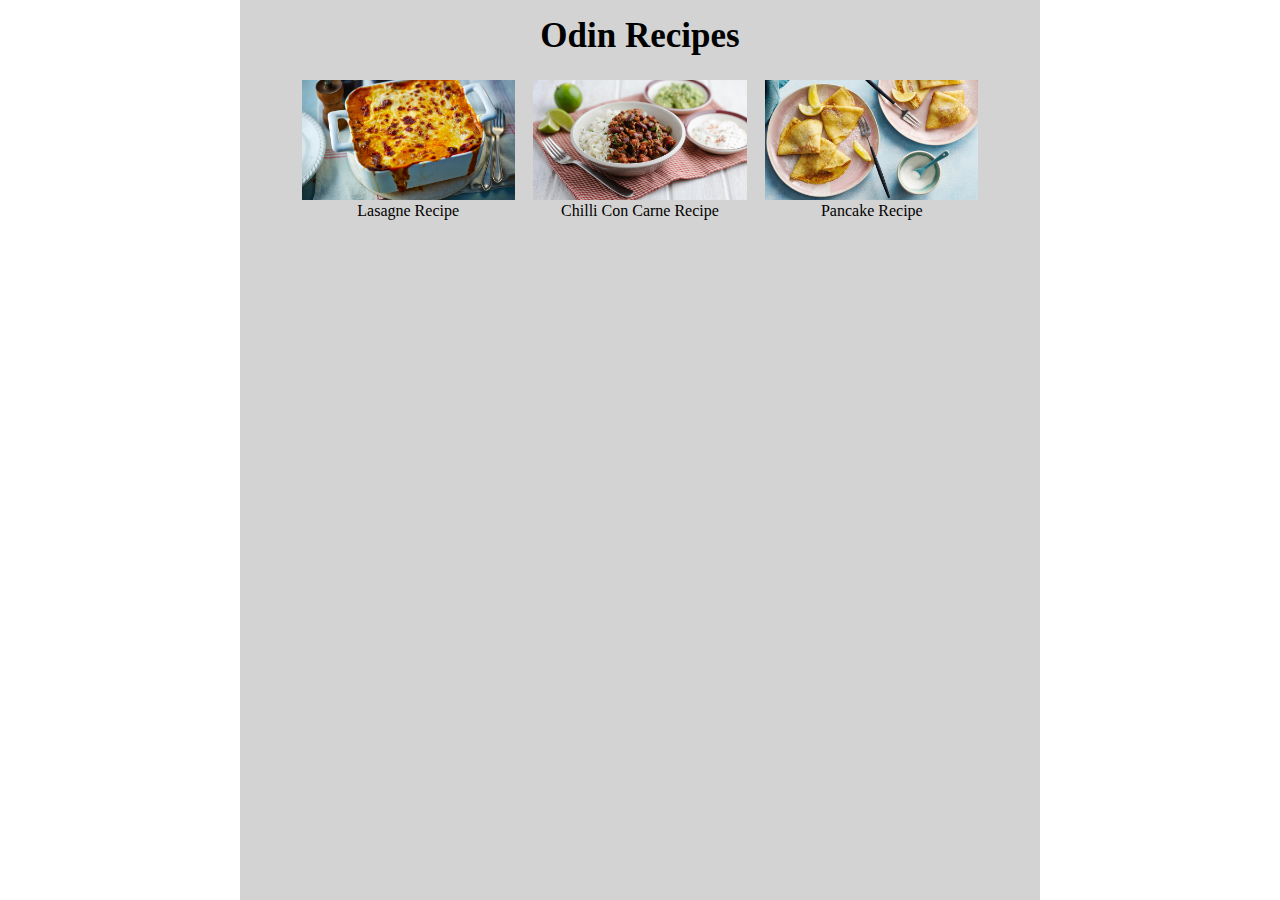
<file: index.html>
<!DOCTYPE html>
<html lang="en">
<head>
    <meta charset="UTF-8">
    <meta name="viewport" content="width=device-width, initial-scale=1.0">
    <link rel="stylesheet" href="styles.css">
    <title>Odin Recipes</title>
</head>
<body>
    <div class="container">
        <h1>Odin Recipes</h1>
            <div class="cardContainer">
                <div class="recipeCard">
                    <img class="thumbnail" src="./img/lasagne.jpg" alt="Image of some Lasagne in a bowl">
                    <a href="./lasagne.html">Lasagne Recipe</a>
                </div>
                <div class="recipeCard">
                    <img class="thumbnail" src="./img/chilliconcarne.jpg" alt="Image of some Chilli Con Carne and rice in a bowl">
                    <a href="./chilli-con-carne.html">Chilli Con Carne Recipe</a>
                </div>
                <div class="recipeCard">
                    <img class="thumbnail" src="./img/pancakes.jpg" alt="Image of some pancakes on a plate with a bowl of sugar to the side">
                    <a href="./pancakes.html">Pancake Recipe</a>
                </div>
            </div>
    </div>
</body>
</html>
</file>
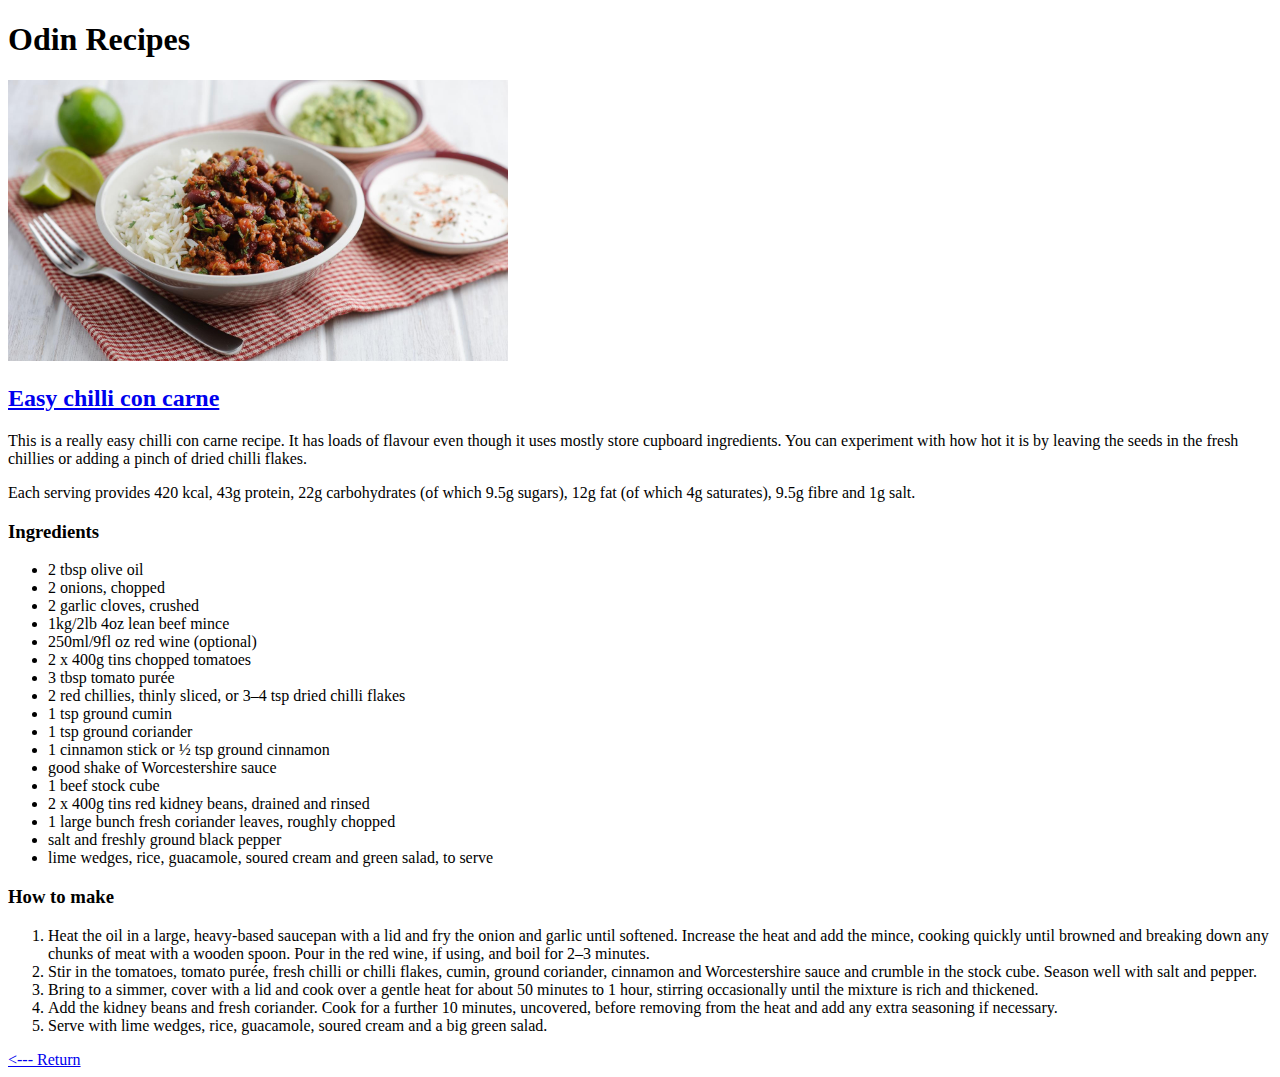
<file: chilli-con-carne.html>
<!DOCTYPE html>
<html lang="en">
<head>
    <meta charset="UTF-8">
    <meta name="viewport" content="width=device-width, initial-scale=1.0">
    <title>Odin Recipes</title>
</head>
<body>
    <h1>Odin Recipes</h1>
    <img src="./img/chilliconcarne.jpg" alt="Image of some Chilli Con Carne and rice in a bowl" width="500px">
    <h2><a href="https://www.bbc.co.uk/food/recipes/chilliconcarne_67875" target="_blank" rel="noopener noreferrer">Easy chilli con carne</a></h2>
    <p>This is a really easy chilli con carne recipe. It has loads of flavour even though it uses mostly store cupboard ingredients. You can experiment with how hot it is by leaving the seeds in the fresh chillies or adding a pinch of dried chilli flakes.</p>
    <p>Each serving provides 420 kcal, 43g protein, 22g carbohydrates (of which 9.5g sugars), 12g fat (of which 4g saturates), 9.5g fibre and 1g salt.</p>
    <h3>Ingredients</h3>
        <ul>
            <li>2 tbsp olive oil</li>
            <li>2 onions, chopped</li>
            <li>2 garlic cloves, crushed</li>
            <li>1kg/2lb 4oz lean beef mince</li>
            <li>250ml/9fl oz red wine (optional)</li>
            <li>2 x 400g tins chopped tomatoes</li>
            <li>3 tbsp tomato purée</li>
            <li>2 red chillies, thinly sliced, or 3–4 tsp dried chilli flakes</li>
            <li>1 tsp ground cumin</li>
            <li>1 tsp ground coriander</li>
            <li>1 cinnamon stick or ½ tsp ground cinnamon</li>
            <li>good shake of Worcestershire sauce</li>
            <li>1 beef stock cube</li>
            <li>2 x 400g tins red kidney beans, drained and rinsed</li>
            <li>1 large bunch fresh coriander leaves, roughly chopped</li>
            <li>salt and freshly ground black pepper</li>
            <li>lime wedges, rice, guacamole, soured cream and green salad, to serve</li>
        </ul>
    <h3>How to make</h3>
    <ol>
        <li>Heat the oil in a large, heavy-based saucepan with a lid and fry the onion and garlic until softened. Increase the heat and add the mince, cooking quickly until browned and breaking down any chunks of meat with a wooden spoon. Pour in the red wine, if using, and boil for 2–3 minutes.</li>
        <li>Stir in the tomatoes, tomato purée, fresh chilli or chilli flakes, cumin, ground coriander, cinnamon and Worcestershire sauce and crumble in the stock cube. Season well with salt and pepper.</li>
        <li>Bring to a simmer, cover with a lid and cook over a gentle heat for about 50 minutes to 1 hour, stirring occasionally until the mixture is rich and thickened.</li>
        <li>Add the kidney beans and fresh coriander. Cook for a further 10 minutes, uncovered, before removing from the heat and add any extra seasoning if necessary.</li>
        <li>Serve with lime wedges, rice, guacamole, soured cream and a big green salad.</li>
    </ol>
    <a href="./index.html"><--- Return</a>
</body>
</html>
</file>
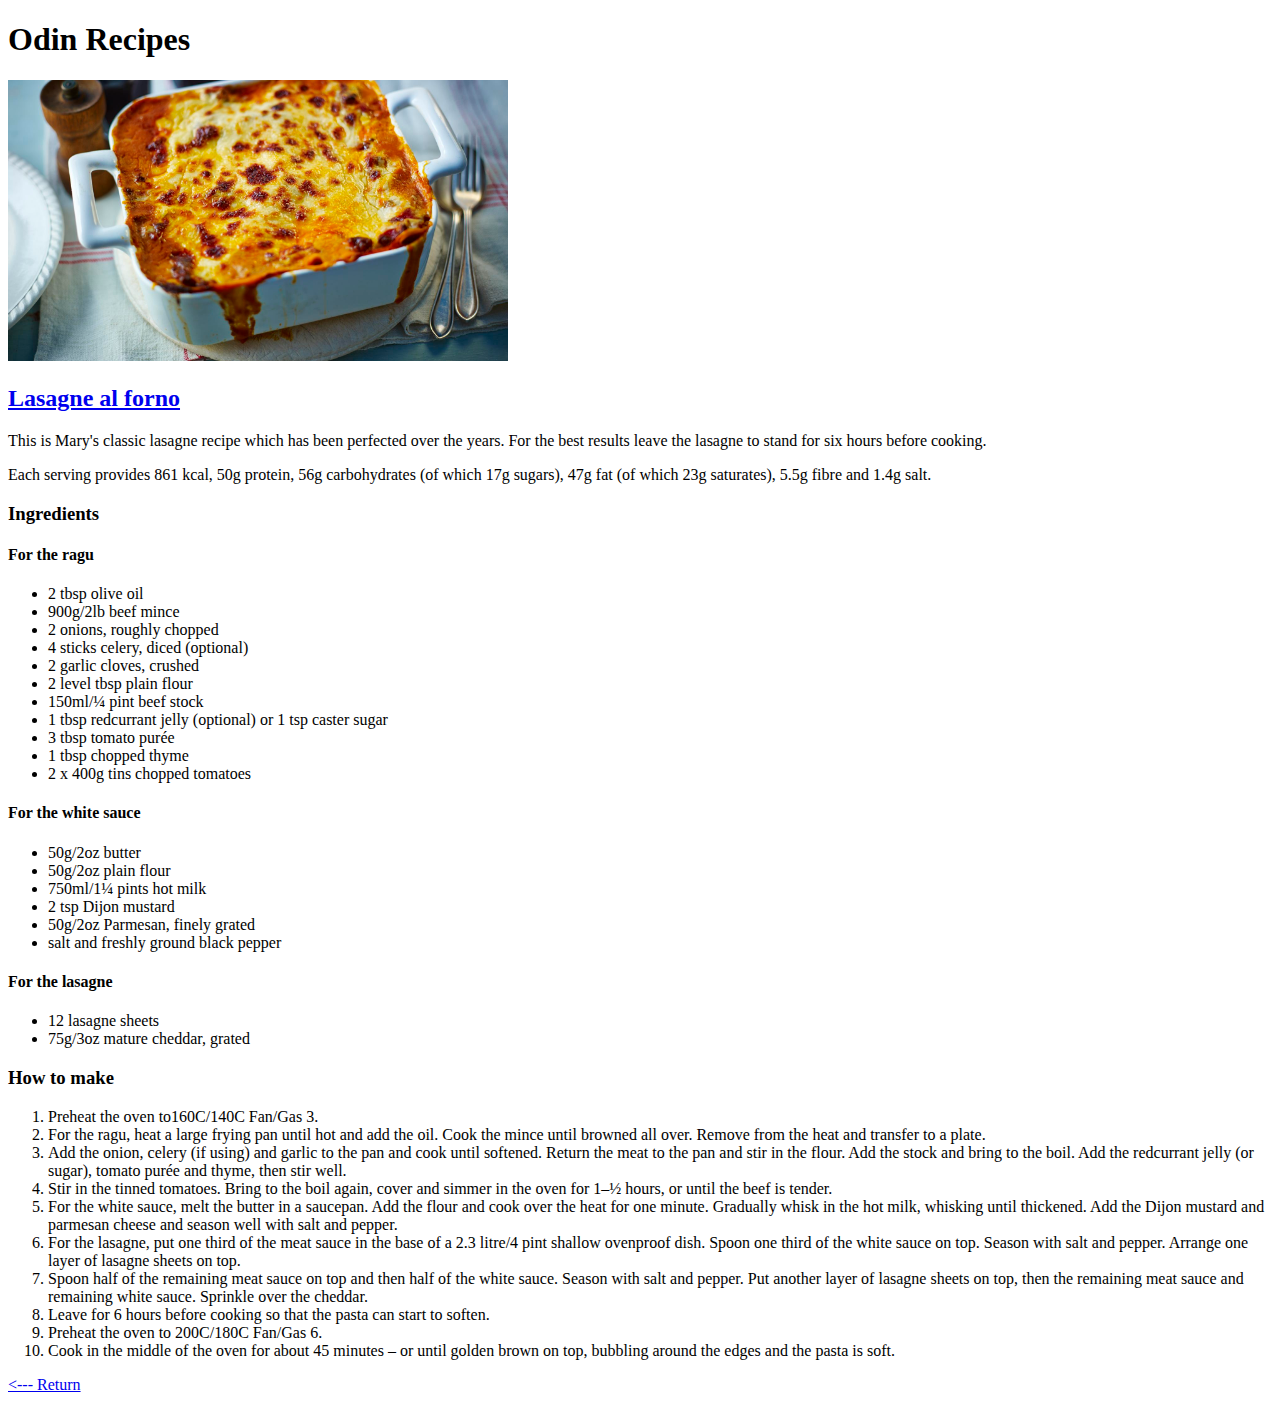
<file: lasagne.html>
<!DOCTYPE html>
<html lang="en">
<head>
    <meta charset="UTF-8">
    <meta name="viewport" content="width=device-width, initial-scale=1.0">
    <title>Odin Recipes</title>
</head>
<body>
    <h1>Odin Recipes</h1>
    <img src="./img/lasagne.jpg" alt="Image of some Lasagne in a bowl" width="500px">
    <h2><a href="https://www.bbc.co.uk/food/recipes/mary_berrys_lasagne_al_16923" target="_blank" rel="noopener noreferrer">Lasagne al forno</a></h2>
    <p>This is Mary's classic lasagne recipe which has been perfected over the years. For the best results leave the lasagne to stand for six hours before cooking. </p>
    <p>Each serving provides 861 kcal, 50g protein, 56g carbohydrates (of which 17g sugars), 47g fat (of which 23g saturates), 5.5g fibre and 1.4g salt.</p>
    <h3>Ingredients</h3>
        <h4>For the ragu</h4>
            <ul>
                <li>2 tbsp olive oil</li>
                <li>900g/2lb beef mince</li>
                <li>2 onions, roughly chopped</li>
                <li>4 sticks celery, diced (optional)</li>
                <li>2 garlic cloves, crushed</li>
                <li>2 level tbsp plain flour</li>
                <li>150ml/¼ pint beef stock</li>
                <li>1 tbsp redcurrant jelly (optional) or 1 tsp caster sugar</li>
                <li>3 tbsp tomato purée</li>
                <li>1 tbsp chopped thyme</li>
                <li>2 x 400g tins chopped tomatoes</li>
            </ul>
        <h4>For the white sauce</h4>
            <ul>
                <li>50g/2oz butter</li>
                <li>50g/2oz plain flour</li>
                <li>750ml/1¼ pints hot milk</li>
                <li>2 tsp Dijon mustard</li>
                <li>50g/2oz Parmesan, finely grated</li>
                <li>salt and freshly ground black pepper</li>
            </ul>
        <h4>For the lasagne</h4>
            <ul>
                <li>12 lasagne sheets</li>
                <li>75g/3oz mature cheddar, grated</li>
            </ul>
    <h3>How to make</h3>
        <ol>
            <li>Preheat the oven to160C/140C Fan/Gas 3.</li>
            <li>For the ragu, heat a large frying pan until hot and add the oil. Cook the mince until browned all over. Remove from the heat and transfer to a plate.</li>
            <li>Add the onion, celery (if using) and garlic to the pan and cook until softened. Return the meat to the pan and stir in the flour. Add the stock and bring to the boil. Add the redcurrant jelly (or sugar), tomato purée and thyme, then stir well.</li>
            <li>Stir in the tinned tomatoes. Bring to the boil again, cover and simmer in the oven for 1–½ hours, or until the beef is tender.</li>
            <li>For the white sauce, melt the butter in a saucepan. Add the flour and cook over the heat for one minute. Gradually whisk in the hot milk, whisking until thickened. Add the Dijon mustard and parmesan cheese and season well with salt and pepper.</li>
            <li>For the lasagne, put one third of the meat sauce in the base of a 2.3 litre/4 pint shallow ovenproof dish. Spoon one third of the white sauce on top. Season with salt and pepper. Arrange one layer of lasagne sheets on top.</li>
            <li>Spoon half of the remaining meat sauce on top and then half of the white sauce. Season with salt and pepper. Put another layer of lasagne sheets on top, then the remaining meat sauce and remaining white sauce. Sprinkle over the cheddar.</li>
            <li>Leave for 6 hours before cooking so that the pasta can start to soften.</li>
            <li>Preheat the oven to 200C/180C Fan/Gas 6.</li>
            <li>Cook in the middle of the oven for about 45 minutes – or until golden brown on top, bubbling around the edges and the pasta is soft.</li>
        </ol>
    <a href="./index.html"><--- Return</a>
</body>
</html>
</file>
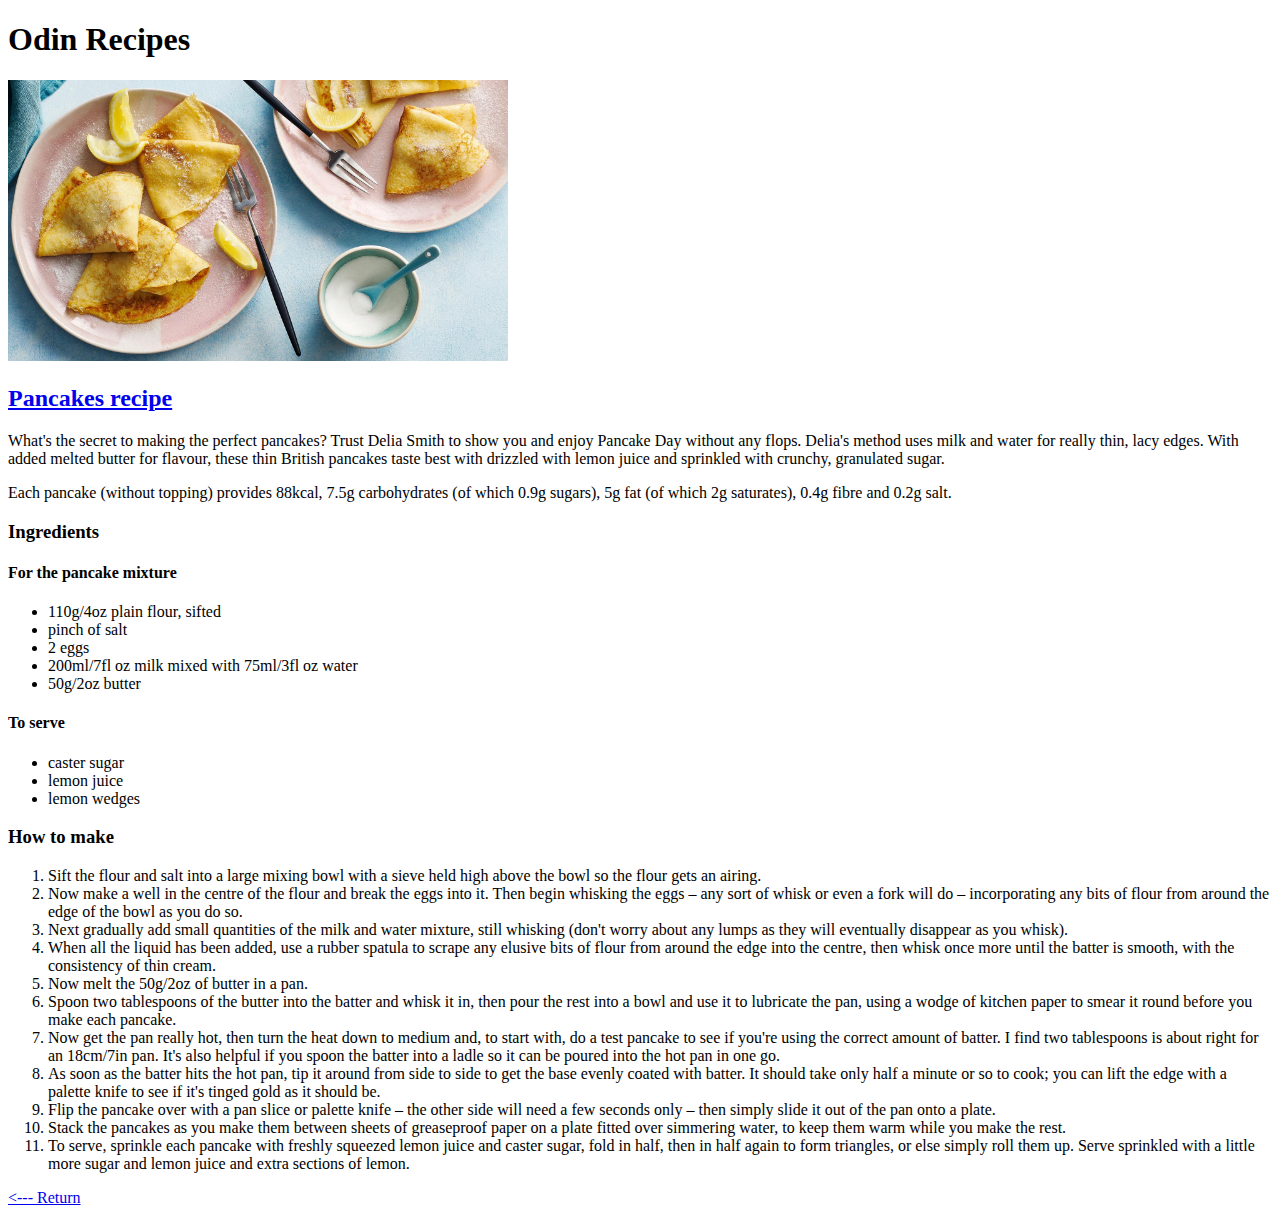
<file: pancakes.html>
<!DOCTYPE html>
<html lang="en">
<head>
    <meta charset="UTF-8">
    <meta name="viewport" content="width=device-width, initial-scale=1.0">
    <title>Odin Recipes</title>
</head>
<body>
    <h1>Odin Recipes</h1>
    <img src="./img/pancakes.jpg" alt="Image of some pancakes on a plate with a bowl of sugar to the side" width="500px">
    <h2><a href="https://www.bbc.co.uk/food/recipes/basicpancakeswithsuga_66226" target="_blank" rel="noopener noreferrer">Pancakes recipe</a></h2>
    <p>What's the secret to making the perfect pancakes? Trust Delia Smith to show you and enjoy Pancake Day without any flops. Delia's method uses milk and water for really thin, lacy edges. With added melted butter for flavour, these thin British pancakes taste best with drizzled with lemon juice and sprinkled with crunchy, granulated sugar.</p>
    <p>Each pancake (without topping) provides 88kcal, 7.5g carbohydrates (of which 0.9g sugars), 5g fat (of which 2g saturates), 0.4g fibre and 0.2g salt.</p>
    <h3>Ingredients</h3>
        <h4>For the pancake mixture</h4>
            <ul>
                <li>110g/4oz plain flour, sifted</li>
                <li>pinch of salt</li>
                <li>2 eggs</li>
                <li>200ml/7fl oz milk mixed with 75ml/3fl oz water</li>
                <li>50g/2oz butter</li>
            </ul>
        <h4>To serve</h4>
            <ul>
                <li>caster sugar</li>
                <li>lemon juice</li>
                <li>lemon wedges</li>
            </ul>
    <h3>How to make</h3>
            <ol>
                <li>Sift the flour and salt into a large mixing bowl with a sieve held high above the bowl so the flour gets an airing.</li>
                <li>Now make a well in the centre of the flour and break the eggs into it. Then begin whisking the eggs – any sort of whisk or even a fork will do – incorporating any bits of flour from around the edge of the bowl as you do so.</li>
                <li>Next gradually add small quantities of the milk and water mixture, still whisking (don't worry about any lumps as they will eventually disappear as you whisk).</li>
                <li>When all the liquid has been added, use a rubber spatula to scrape any elusive bits of flour from around the edge into the centre, then whisk once more until the batter is smooth, with the consistency of thin cream.</li>
                <li>Now melt the 50g/2oz of butter in a pan.</li>
                <li>Spoon two tablespoons of the butter into the batter and whisk it in, then pour the rest into a bowl and use it to lubricate the pan, using a wodge of kitchen paper to smear it round before you make each pancake.</li>
                <li>Now get the pan really hot, then turn the heat down to medium and, to start with, do a test pancake to see if you're using the correct amount of batter. I find two tablespoons is about right for an 18cm/7in pan. It's also helpful if you spoon the batter into a ladle so it can be poured into the hot pan in one go.</li>
                <li>As soon as the batter hits the hot pan, tip it around from side to side to get the base evenly coated with batter. It should take only half a minute or so to cook; you can lift the edge with a palette knife to see if it's tinged gold as it should be.</li>
                <li>Flip the pancake over with a pan slice or palette knife – the other side will need a few seconds only – then simply slide it out of the pan onto a plate.</li>
                <li>Stack the pancakes as you make them between sheets of greaseproof paper on a plate fitted over simmering water, to keep them warm while you make the rest.</li>
                <li>To serve, sprinkle each pancake with freshly squeezed lemon juice and caster sugar, fold in half, then in half again to form triangles, or else simply roll them up. Serve sprinkled with a little more sugar and lemon juice and extra sections of lemon.</li>
            </ol>
    <a href="./index.html"><--- Return</a>
</body>
</html>
</file>
<file: styles.css>
* {
    padding: 0;
    margin: 0;
    box-sizing: border-box;
    font-size: 10px;
    /* border: 1px red solid; */
}

.container {
    width: 800px;
    height: 100vh;
    padding: 8px 8px;
    margin: 0 auto;
    background-color: lightgray;
}

h1 {
    font-size: 35px;
    text-align: center;
    padding: 8px 0;
}

.cardContainer {
    text-align: center;
    padding: 8px 0;
}

.recipeCard {
    margin: 8px;
    display: inline-block;
}

.recipeCard a {
    display: block;
    text-decoration: none;
    font-size: 16px;
    color: black;
}

.recipeCard a:hover {
    color: red;
}

.thumbnail {
    height: 120px;
}
</file>
